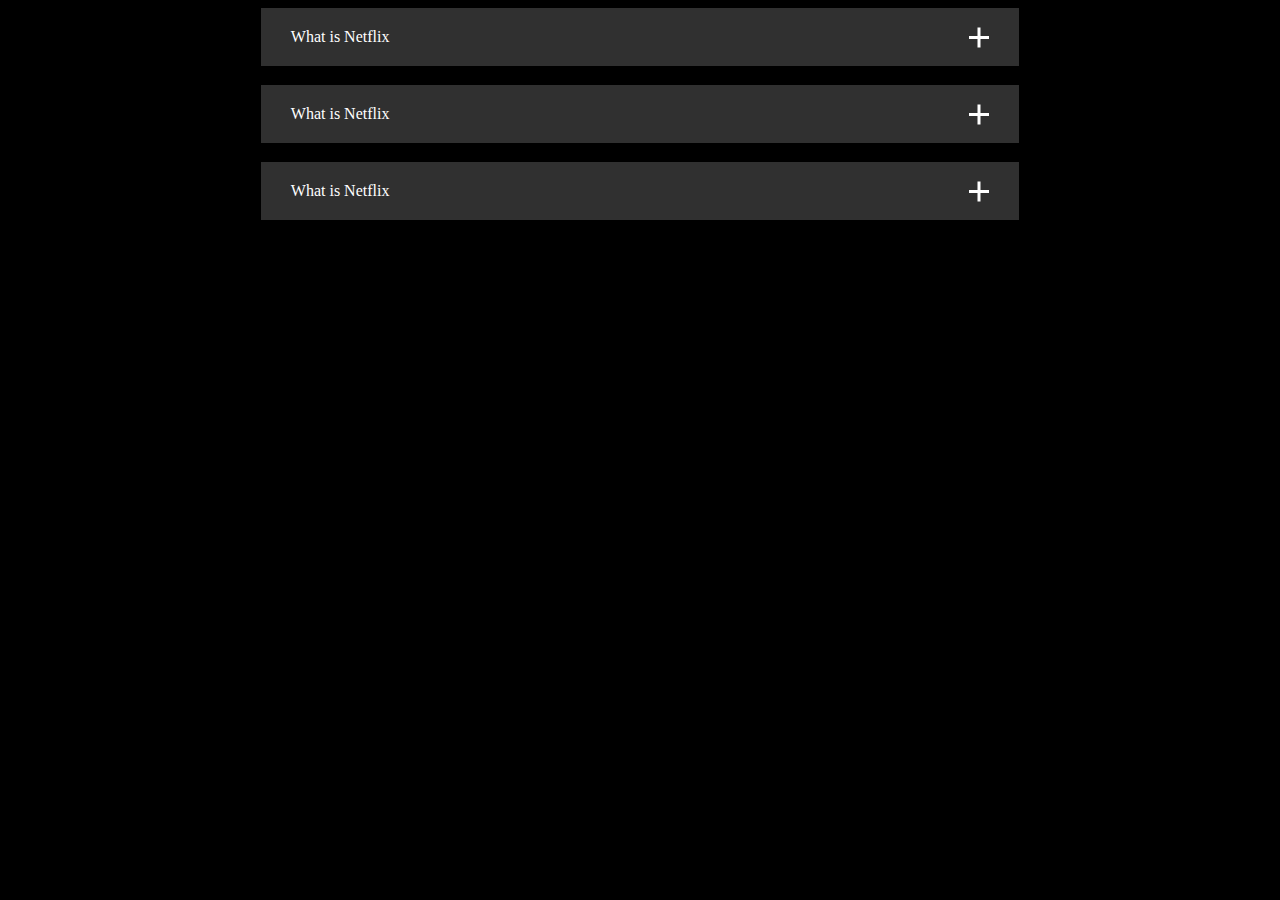
<file: accordion.html>
<!DOCTYPE html>
<html lang="en">
<head>
    <meta charset="UTF-8">
    <meta http-equiv="X-UA-Compatible" content="IE=edge">
    <meta name="viewport" content="width=device-width, initial-scale=1.0">
    <title>Document</title>
    <link rel="stylesheet" href="/styles/ron.css">
</head>
<body>
    <div class="accorddion-menu">
        <div class="item-1" id="item-01">
            <a href="#item-01" class="title">
                <span>What is Netflix</span>
                <i class="icon"></i>
            </a>
            <p class="text">Lorem ipsum dolor sit amet consectetur adipisicing elit. Cupiditate omnis ab pariatur corporis tenetur
             non odio nulla illo inventore modi.
                <br>
                <br>
                Lorem ipsum dolor sit amet consectetur, adipisicing elit. Sunt aliquam iste voluptatum nam dolores 
                velit quas deleniti perferendis! Temporibus, explicabo!</p>
            </p>
        </div>
        <div class="item-1" id="item-02">
            <a href="#item-02" class="title">
                <span>What is Netflix</span>
                <i class="icon"></i>
            </a>
            <p class="text">Lorem ipsum dolor sit amet consectetur adipisicing elit. Cupiditate omnis ab pariatur corporis tenetur
             non odio nulla illo inventore modi.
                <br>
                <br>
                Lorem ipsum dolor sit amet consectetur, adipisicing elit. Sunt aliquam iste voluptatum nam dolores 
                velit quas deleniti perferendis! Temporibus, explicabo!</p>
            </p>
        </div>
        <div class="item-1" id="item-03">
            <a href="#item-03" class="title">
                <span>What is Netflix</span>
                <i class="icon"></i>
            </a>
            <p class="text">Lorem ipsum dolor sit amet consectetur adipisicing elit. Cupiditate omnis ab pariatur corporis tenetur
             non odio nulla illo inventore modi.
                <br>
                <br>
                Lorem ipsum dolor sit amet consectetur, adipisicing elit. Sunt aliquam iste voluptatum nam dolores 
                velit quas deleniti perferendis! Temporibus, explicabo!</p>
            </p>
        </div>
        </div>
</body>
</html>
</file>
<file: styles/ron.css>
body{
    background-color: #000;
}


.accorddion-menu{
    display: flex;
    flex-direction: column;
    justify-content: center;
    align-items: center;
    color: #fff;
    width: 60%;
    margin: auto;
    }
    .item-1 a{
    text-decoration: none;
    color: #fff;
    }
    .title{
        background-color: #303030;
        padding: 20px 30px;
        display: flex;
        justify-content: space-between;
        align-items: center;
    }
    .icon{
        width: 20px;
        position: relative;
    }
    .icon::before, .icon::after{
    content: "";
    position: absolute;
    width: 20px;
    height: 3px;
    background: #fff;
    top: -1.5px;
    
    }
    .icon::after{
        transform: rotate(90deg);
        transition: 0.5s linear;
    }
    .text{
        line-height: 35px;
        background-color: #303030;
        /* padding: 20px 30px; */
        margin: 3px 0px;
        
        /* justify-content: space-between;
        align-items: center; */
        height: 0px;
        opacity: 0;
    }
    .item-1:target .text{
        height: auto;
        opacity: 1;
        padding: 20px 30px;
        margin: 0px;
        border-top: 2px solid #000;
        margin-bottom: 6px;
    }
    .item-1:target .icon::after{
        transform: rotatey(90deg);
        
    }
</file>
